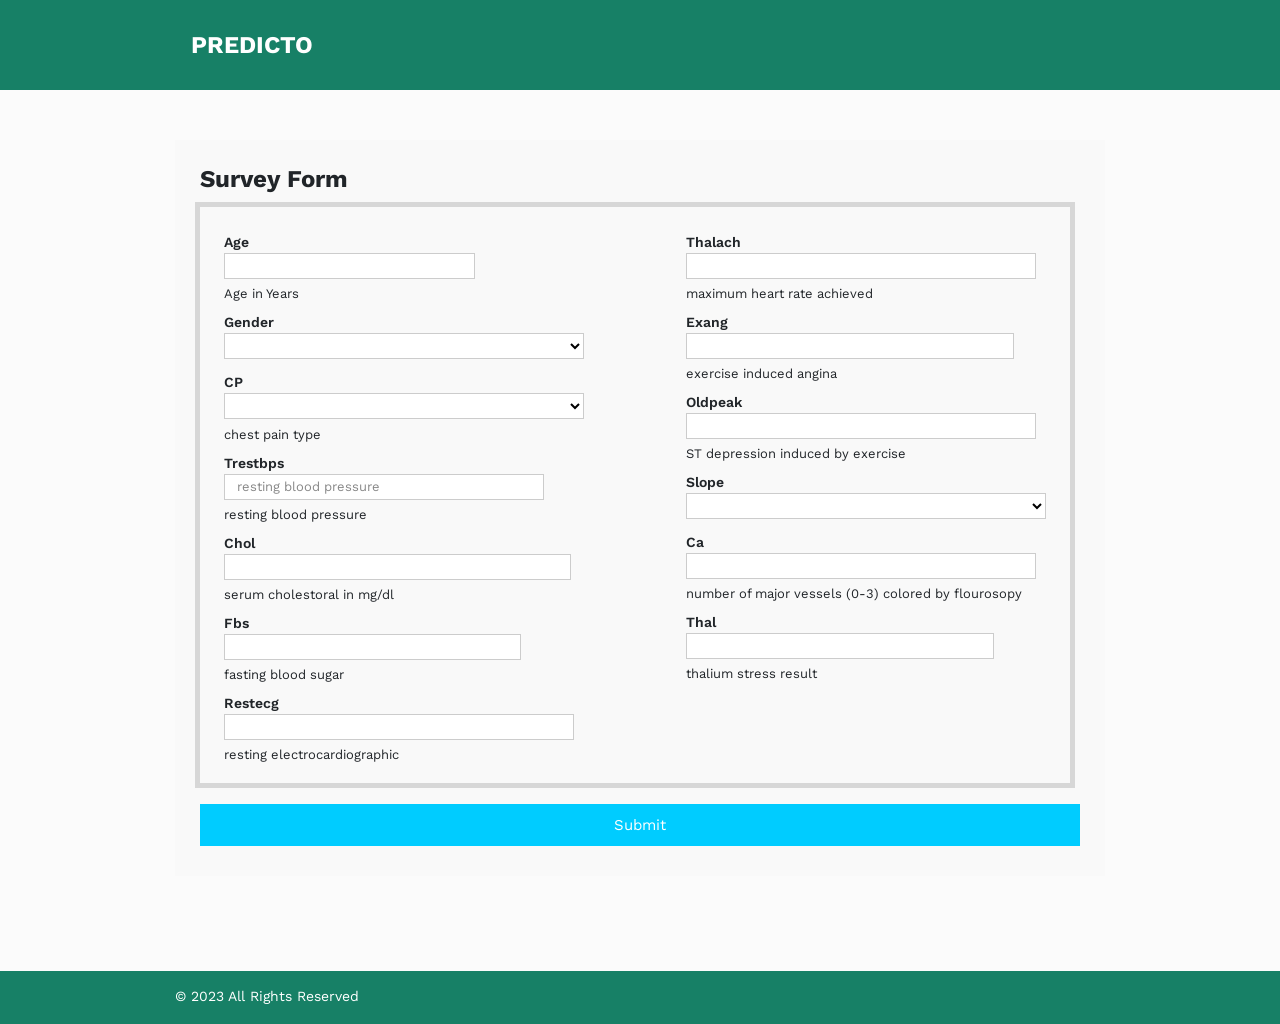
<file: Disease_Prediction_Platform-main/templates/heartForm.html>
<!DOCTYPE html>
<html lang="en">
<head>
    <meta charset="UTF-8">
    <meta http-equiv="X-UA-Compatible" content="IE=edge">
    <meta name="viewport" content="width=device-width, initial-scale=1.0">
    <link rel="stylesheet" href="https://cdn.jsdelivr.net/npm/bootstrap@4.3.1/dist/css/bootstrap.min.css" integrity="sha384-ggOyR0iXCbMQv3Xipma34MD+dH/1fQ784/j6cY/iJTQUOhcWr7x9JvoRxT2MZw1T" crossorigin="anonymous">

    <title>heart</title>
    <style>
        /* 
CSS Style sheet
Ver. 2.0
Print ready and CSS ready to optimize
Author: Nishant Dogra
Initial built: 04-01-2018
Updated: 16-02-2018
*/

@import url('https://fonts.googleapis.com/css?family=Work+Sans:300,400,600,800,900');
body{ font-family: 'Work Sans', sans-serif; font-size: 14px; line-height: 1.5; background: #ebebeb;}

.m-t-10 { margin-top: 10px;} .m-t-20 { margin-top: 20px;}
.m-t-30 { margin-top: 30px;} .m-t-40 { margin-top: 40px;}
.m-b-10 { margin-bottom: 10px;} .m-b-20 { margin-bottom: 20px;}
.m-b-30 { margin-bottom: 30px;} .m-b-40 { margin-bottom: 40px;}
.m-l-10 { margin-left: 10px;} .m-l-20 { margin-left: 20px;}
.m-l-30 { margin-left: 30px;} .m-l-40 { margin-left: 40px;}
/* .wd10 { width: 10%; float: left;} .wd20 { width: 20%; float: left;} .wd30 { width: 30%; float: left;}
.wd40 { width: 40%; float: left;} .wd50 { width: 50%; float: left;} .wd60 { width: 60%; float: left;}
.wd70 { width: 70%; float: left;} .wd80 { width: 80%; float: left;} .wd90 { width: 90%; float: left;} .wd100 { width: 100%; float: left;} */
.wd10 { width: 10%;} .wd20 { width: 20%;} .wd30 { width: 30%;}
.wd40 { width: 40%;} .wd50 { width: 50%;} .wd60 { width: 60%;}
.wd70 { width: 70%;} .wd80 { width: 80%;} .wd90 { width: 90%;} .wd100 { width: 100%;}
.wd10, .wd10, .wd20, .wd30, .wd40, .wd50, .wd60, .wd70, .wd80, .wd90, .wd100 { display: inline-block;} 
.col50 { width: 49%;}
.col50.colleft { float: left;}
.col50.colright { float: right;}
.col50 .wd50 { width: 100%; float: left;}
.col50 .col50 { width: 48%;}
.fL { float: left !important;} .fR { float: right !important;}
.underline { text-decoration: underline;}
.op9 { opacity: .9;} .op8 { opacity: .8;} .op7 { opacity: .7;} .op6 { opacity: .6;} 
.op5 { opacity: .5;} .op4 { opacity: .4;} .op3 { opacity: .3;} .op2 { opacity: .2;}
.op1 { opacity: .1;}
.nodrop {cursor: no-drop;}

/* color code */
.white { color: #ffffff;} .bg-white { background-color: #ffffff !important; color: #676767 !important;}
.blue { color: #1ba1e5;} .bg-blue { background-color: #1ba1e5 !important;}
.purple { color: #448aff;} .bg-purple { background-color: #448aff !important;}
.red { color: #ff5252;} .bg-red { background-color: #ff5252 !important;}
.orange { color: #ff6d00;} .bg-orange { background-color: #ff6d00 !important;}
.green { color: #43a047;} .bg-green { background-color: #43a047 !important;}
.violet { color: #9162e4;} .bg-violet { background-color: #9162e4 !important;}
.pink { color: #ff6090;} .bg-pink { background-color: #ff6090 !important;}
.alt-blue { color: #7c9cad;} .bg-alt-blue { background-color: #7c9cad !important;}
.bg-pink:hover, .bg-pink:focus, .bg-pink:active, 
.bg-purple:hover, .bg-purple:focus, .bg-purple:active,
.bg-violet:hover, .bg-violet:focus, .bg-violet:active,
.bg-alt-blue:hover, .bg-alt-blue:focus, .bg-alt-blue:active { color: #ffffff !important;}

/* text color code */
.gray-pale { color: #526273;}
.gray-dark { color: #444444;}
.gray-light { color: #908e8e;}
.btn { -webkit-transition: box-shadow ease-in-out .1s; -moz-transition: box-shadow ease-in-out .1s; -o-transition: box-shadow ease-in-out .1s; transition: box-shadow ease-in-out .1s; color: #ffffff;}
.btn[class*='bg-']:hover { box-shadow: inset 0 0 100px rgba(0, 0, 0, 0.1); }
.btn.active.focus, .btn.active:focus, .btn.focus, .btn:active.focus, .btn:active:focus, .btn:focus ,button:focus{ outline: none; outline-offset: 0;}

.container { max-width: 960px; width: 100%; margin: 0 auto; position: relative; display: block;}
.contact { background: #F9F9F9; padding: 25px; margin: 50px 0;}
.contact h3 { display:block; font-size: 16px;}
.contact p { margin: 5px 0;}
hr { border-width: 7px; box-shadow: none; border-style: solid; border-color: #f3f3f3; margin: 7px 0; margin-left: 0; display: block;}

fieldset { border: medium none !important; margin: 0 0 10px; min-width: 100%; padding: 0; width: 100%;}
textarea { font-family: 'Work Sans', sans-serif;}

.contact input[type="text"], .contact input[type="email"], .contact input[type="tel"], .contact input[type="url"], .contact select, .contact textarea { width: 100%; border: 1px solid #CCC; background: #FFF; margin: 0 0 5px; line-height: 24px; padding: 0; text-indent: 8px;}
.contact select { padding: 3px 7px; text-indent: 0;}

.contact input[type="text"]:hover, .contact input[type="email"]:hover, .contact input[type="tel"]:hover, .contact input[type="url"]:hover, .contact textarea:hover { -webkit-transition: border-color 0.3s ease-in-out; -moz-transition: border-color 0.3s ease-in-out; transition: border-color 0.3s ease-in-out; border-color: #373737;}
.contact textarea { max-height: 120px; min-height: 60px; min-width: 100%; max-width: 100%;}
.contact button[type="submit"] { cursor: pointer; width: 100%; border: none; background: #0CF; color: #FFF; margin: 0 0 5px; padding: 10px; font-size: 15px;}
.contact button[type="submit"]:hover { background: #09C; -webkit-transition: background 0.3s ease-in-out; -moz-transition: background 0.3s ease-in-out; transition: background-color 0.3s ease-in-out;}

.contact button[type="submit"]:active { box-shadow:inset 0 1px 3px rgba(0, 0, 0, 0.5); }

.contact input:focus, .contact textarea:focus { outline:0; border:1px solid #999;}
::-webkit-input-placeholder { color:#888;}
:-moz-placeholder { color:#888;}
::-moz-placeholder { color:#888;}
:-ms-input-placeholder { color:#888;}

.question-checkbox { border: 5px solid #d7d7d7; margin-bottom: 10px; margin-left: -5px; padding: 1vh 0.5vw;}
.question-checkbox .col50 { padding: 1% 2%; width: 46%;}
.question-checkbox .col50 p { margin: 8px 0 0; font-weight: 600;}
.question-checkbox .col50 label { margin: 0 10px 0 0; font-size: 13px;}
.question-checkbox .col50 input[type="checkbox"] { position: relative;; top: 2px;}

.table-wrapper { position: relative; overflow: hidden; width: 100%; max-width: 1150px;}
.table-wrapper:after { content: ""; position: absolute; top: 0; left: 100%; width: 50px; height: 100%; border-radius: 10px 0 0 10px / 50% 0 0 50%;}
.table-wrapper .table-inner { overflow-x: auto; border: 1px solid #ebebeb; padding: 0 7px;}
.table-wrapper .table-inner::-webkit-scrollbar { -webkit-appearance: none; width: 14px; height: 14px;}
.table-wrapper .table-inner::-webkit-scrollbar-thumb { border-radius: 5px; border: 2px solid #fff; background-color: #8e9eab;}
.table-wrapper input[type="text"] { line-height: 24px; margin: 0;}

.pricing-table { margin: 10px 0; text-align: center; font-size: 12px; overflow: hidden; border-radius: 5px;}
.pricing-table th, .pricing-table td { padding: 4px 2px; min-width: 120px; border: none; text-align: center; font-weight: 500;}
.pricing-table th { background: #8e9eab; color: #fff; font-size: 14px;}
.pricing-table td:first-child { padding: 5px; text-align: left;}
.pricing-table tr:nth-child(even) td { background: white;}

@media (min-width: 860px) { 
	.table-wrapper { overflow: visible; -webkit-box-shadow: none; box-shadow: none;}
	.table-wrapper:after { content: none;}
}

@media (max-width: 640px) { 
	label { font-size: 12px;}
	.col50 .col50 { width: 100%;}
}
.header_section{
            background: #178066;
    color: #ffffff;
    height: 10vh;
        }
       .footer_section {
    background: #178066;
    color: #ffffff;
    padding: 15px 0 1px 0;
    position: relative;
    top: 5vh;
}
.footer_section form input {
    border: none;
    background-color: #fefefe;
    width: 100%;
    height: 45px;
    color: #000000;
    outline: none;
    border-radius: 5px;
    padding: 0 15px;
}
.footer_section form button {
    width: 100%;
    text-align: center;
    display: inline-block;
    padding: 10px 55px;
    background-color: #62d2a2;
    color: #ffffff;
    border-radius: 5px;
    -webkit-transition: all 0.3s;
    transition: all 0.3s;
    border: 1px solid #62d2a2;
    margin-top: 15px;
}
.footer_section .footer_contact .contact_link_box a {
    margin: 5px 0;
    color: #ffffff;
}

a, a:hover, a:focus {
    text-decoration: none;
}
.footer_section .footer_links {
    display: -webkit-box;
    display: -ms-flexbox;
    display: flex;
    -ms-flex-wrap: wrap;
    flex-wrap: wrap;
}
.custom_nav-container .navbar-nav .nav-item .nav-link {
    padding: 5px 20px;
    color: #ffffff;
    text-align: center;
    text-transform: uppercase;
    border-radius: 5px;
    -webkit-transition: all 0.3s;
    transition: all 0.3s;
}
.navbar-brand span {
    font-weight: bold;
    font-size: 24px;
    color: #ffffff;
    text-transform: uppercase;
}
.nav-sideBar{
  position: relative;
  bottom: 9vh;
}
body {
background-color: #fbfbfb;
}
.height-100{
    height: 100%;
}
    </style>
</head>
<body>
    <header class="header_section">
        <div class="container height-100">
            <nav class="navbar navbar-expand-lg custom_nav-container height-100 d-flex align-items-center">
            <a class="navbar-brand" href="">
                <span>
                Predicto
                </span>
            </a>
    
            <!-- <button class="navbar-toggler" type="button" data-toggle="collapse" data-target="#navbarSupportedContent" aria-controls="navbarSupportedContent" aria-expanded="false" aria-label="Toggle navigation">
                <span class=""> </span>
            </button> -->
            </nav>
        </div>
        
    </header>
    <div class="container">  
		<form class="contact" action="" method="post">
			<!-- <h3>Survey Form</h3> -->
			
			<!-- <div class="col50 colleft">
				<div class="col50 colleft">
					<div class="wd50">
						<label name="">Patient name</label>
						<input placeholder="Patient name" type="text" required autofocus>
					</div>
					<div class="wd50">
						<label name="">Unique registration ID</label>
						<input placeholder="Unique registration ID" type="text" required>
					</div>
				</div>
				<div class="col50 colright">
					<div class="wd50">
						<label name="">Phone number</label>
						<input placeholder="Phone number" type="tel" required>
					</div>
					<div class="wd50">
						<label name="">Patient History</label>
						<input placeholder="Doctor consulted" type="url" required>
					</div>
				</div>
			</div>
			
			<div class="col50 colright">
				<div class="col50 colleft">
					<div class="wd50">
						<label name="">Doctor consulted</label>
						<input placeholder="Doctor consulted" type="text" required>
					</div>
					<div class="wd50">
						<label name="">Registered</label>
						<select>
							<option value=" ">option 1</option>
							<option value=" ">option 2</option>
							<option value=" ">option 3</option>
							<option value=" ">option 4</option>
						</select> 
					</div>
				</div>
				<div class="col50 colright">
					<div class="wd50">
						<label name="">Clinic visited</label>
						<input placeholder="Clinic visited" type="text" required>
					</div>
				</div>
			</div>
			
			<div class="wd100"><hr></div>
			
			<div class="col50 colleft">
				<div class="wd50">
					<label name="">Time Or did you have to wait for more then 15 minutes?</label>
					<select>
						<option value=" ">option 1</option>
						<option value=" ">option 2</option>
						<option value=" ">option 3</option>
						<option value=" ">option 4</option>
					</select> 
				</div>
				<div class="wd100">
					<label name="">Will you be starting the treatment ? (in case not registered)</label>
					<select>
						<option value=" ">option 1</option>
						<option value=" ">option 2</option>
						<option value=" ">option 3</option>
						<option value=" ">option 4</option>
					</select> 
				</div>
			</div>

			<div class="col50 colright">
				<div class="wd100">
					<label name="">Experience with the doctor?</label>
					<select>
						<option value=" ">option 1</option>
						<option value=" ">option 2</option>
						<option value=" ">option 3</option>
						<option value=" ">option 4</option>
					</select> 
				</div>
				<div class="wd100">
					<label name="">If yes When?</label>
					<select>
						<option value=" ">option 1</option>
						<option value=" ">option 2</option>
						<option value=" ">option 3</option>
						<option value=" ">option 4</option>
					</select> 
				</div>
			</div>
			
			<div class="wd100"><hr></div> -->
			
			<div class="wd100">
				<!-- <label name="">Reason for Not Taking Treatment Or Giving less rating with DR experience</label> -->
				<!-- <p><strong>GRID Multiple selection</strong></p> -->
				<h4><strong>Survey Form</strong></h4>
			</div>

			<div class="wd100 question-checkbox">
				<div class="col50 colleft">
					<p>Age</p>
					<label name=""><input type="text" value=""> Age in Years</label>

					<p>Gender</p>
					<!-- <label name="">Gender</label> -->
                    <select>
						<option value=" "></option>
						<option value=" ">Male</option>
						<option value=" ">Female</option>
					</select>

					<p>CP</p>
                    <select>
						<option value=" "></option>
						<option value=" ">Typical angina</option>
						<option value=" ">Atypical angina</option>
						<option value=" ">Non-anginal pain</option>
						<option value=" ">Asymptomatic</option>
					</select>
					<label name="">chest pain type</label>

					<p>Trestbps</p>
					<label name=""><input type="text" placeholder=" resting blood pressure" value=""> resting blood pressure</label>

					<p>Chol</p>
					<label name=""><input type="text" value=""> serum cholestoral in mg/dl</label>

					<p>Fbs</p>
					<label name=""><input type="text" value=""> fasting blood sugar</label>

                    <p>Restecg</p>
					<label name=""><input type="text" value=""> resting electrocardiographic</label>
				</div>

				<div class="col50 colright">
					<p>Thalach</p>
					<label name=""><input type="text" value=""> maximum heart rate achieved</label>

					<p>Exang</p>
					<label name=""><input type="text" value=""> exercise induced angina</label>

                    <p>Oldpeak</p>
					<label name=""><input type="text" value=""> ST depression induced by exercise</label>

                    <p>Slope</p>
					<select>
						<option value=" "></option>
						<option value=" ">Upsloping: better heart rate with excercise (uncommon)</option>
						<option value=" ">Flatsloping</option>
						<option value=" ">Downslopins</option>
					</select>

					<p>Ca</p>
					<label name=""><input type="text" value="">number of major vessels (0-3) colored by flourosopy</label>

					<p>Thal</p>
					<label name=""><input type="text" value=""> thalium stress result</label>
				</div>
			</div>

			<!-- <div class="col50 colleft">
				<div class="wd100">
					<label name="">Rate Overall experience (5 being Excellent &amp; 1 being lowest )</label>
					<select>
						<option value=" ">option 1</option>
						<option value=" ">option 2</option>
						<option value=" ">option 3</option>
						<option value=" ">option 4</option>
					</select> 
				</div>
			</div>

			<div class="col50 colright">
				<div class="wd100">
					<label name="">Sir/ Mam if we can find a solution for your concern would you be "ok" to receive a call back? (in case of any concerns raised) </label>
					<select>
						<option value=" ">option 1</option>
						<option value=" ">option 2</option>
						<option value=" ">option 3</option>
						<option value=" ">option 4</option>
					</select> 
				</div>
			</div>
			
			<div class="wd100"><hr></div>
			
			<div class="col50 colleft">
				<div class="wd100">
					<label name="">Doctor quote (to be filled only if required)</label>
					<textarea placeholder="Insert text here ..." required></textarea>
				</div>
			</div>

			<div class="col50 colright">
				<div class="wd100">
					<label name="">Patient can pay ( to be filled only if required)</label>
					<textarea placeholder="Insert text here ..." required></textarea>
				</div>
			</div>

			<div class="wd100">
				<label name="">Notes</label>
				<textarea placeholder="Insert text here ..." required></textarea>
			</div> -->
			
			<div class="wd100">
				<button name="submit" type="submit" id="submitHeart" data-submit="...Sending">Submit</button>
			</div>
		</form>
	</div>

    <footer class="footer_section">
        <div class="container">
          <!-- <div class="row">
            <div class="col-md-6 col-lg-4 footer_col">
              <div class="footer_contact">
                <h4>
                  Reach at..
                </h4>
                <div class="contact_link_box d-flex flex-column">
                  <a href="">
                    <i class="fa fa-map-marker" aria-hidden="true"></i>
                    <span>
                      Location
                    </span>
                  </a>
                  <a href="">
                    <i class="fa fa-phone" aria-hidden="true"></i>
                    <span>
                      Call +01 1234567890
                    </span>
                  </a>
                  <a href="">
                    <i class="fa fa-envelope" aria-hidden="true"></i>
                    <span>
                      demo@gmail.com
                    </span>
                  </a>
                </div>
              </div>
              <div class="footer_social">
                <a href="">
                  <i class="fa fa-facebook" aria-hidden="true"></i>
                </a>
                <a href="">
                  <i class="fa fa-twitter" aria-hidden="true"></i>
                </a>
                <a href="">
                  <i class="fa fa-linkedin" aria-hidden="true"></i>
                </a>
                <a href="">
                  <i class="fa fa-instagram" aria-hidden="true"></i>
                </a>
              </div>
            </div>
            <div class="col-md-6 col-lg-4 footer_col">
              <div class="footer_detail">
                <h4>
                  About
                </h4>
                <p>
                    Predicto is a very useful web application, which can be used by just mentioning or entering the data related with the problem and based on that we can get visulized result of what might exactly the problem might be.
                </p>
              </div>
            </div>
            <div class="col-md-6 col-lg-4 footer_col ">
              <h4>
                Newsletter
              </h4>
              <form action="#">
                <input type="email" placeholder="Enter email" fdprocessedid="o540b">
                <button type="submit" fdprocessedid="h9jhz">
                  Subscribe
                </button>
              </form>
            </div>
          </div> -->
          <div class="footer-info">
            <p>
              © <span id="displayYear">2023</span> All Rights Reserved
            </p>
          </div>
        </div>
    </footer>
</body>
</html>
</file>
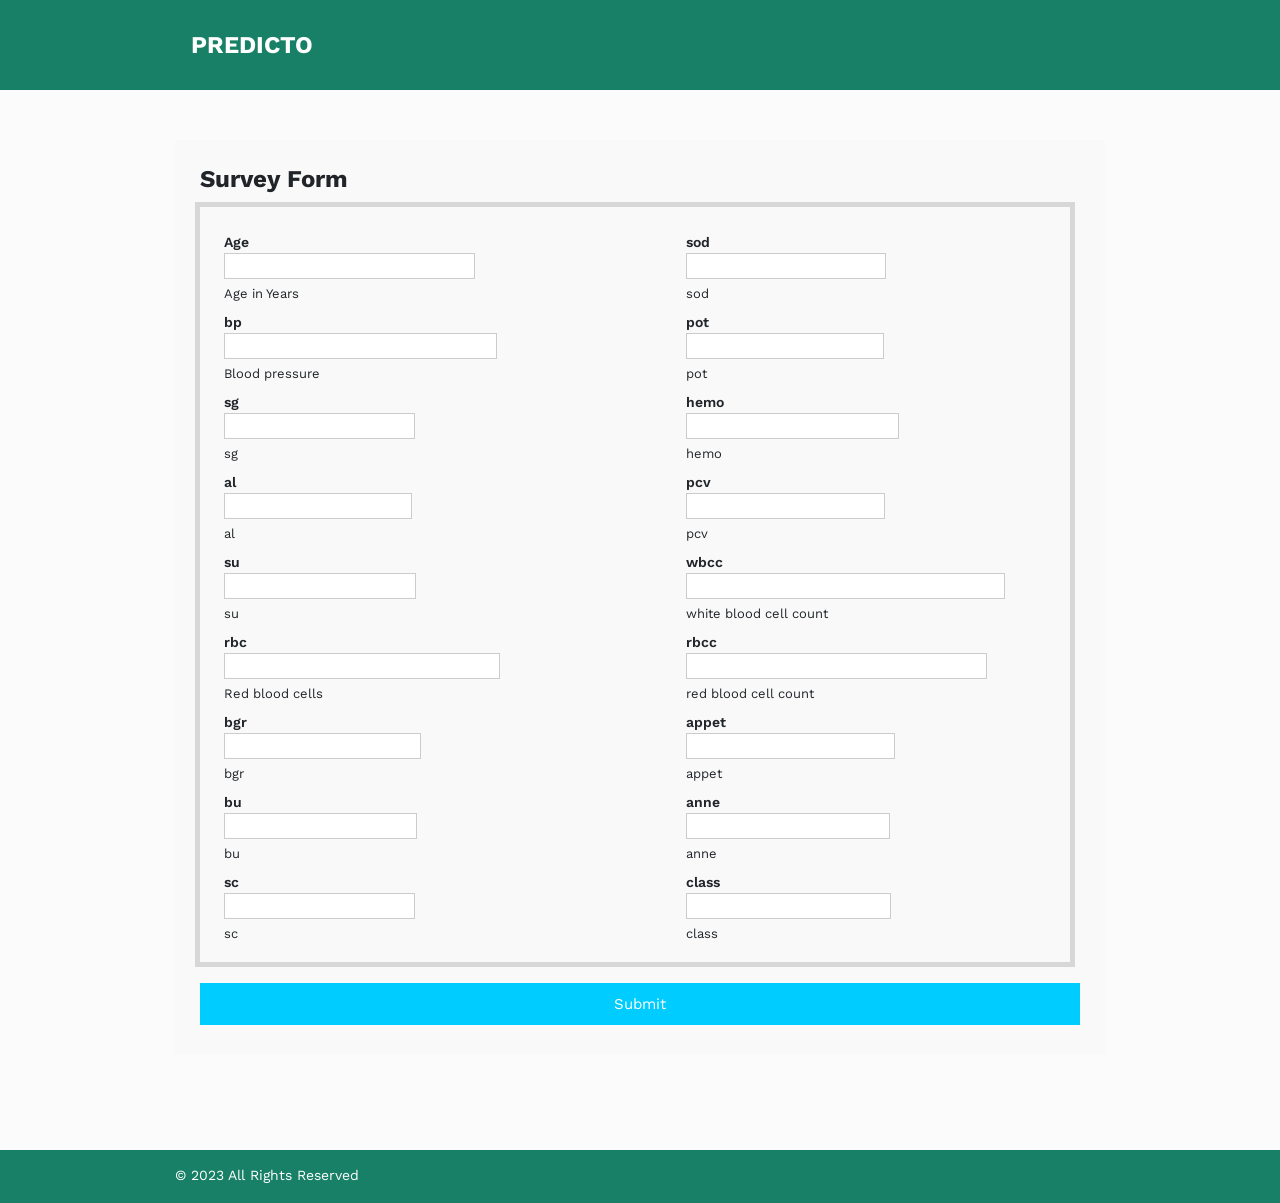
<file: Disease_Prediction_Platform-main/templates/kidneyForm.html>
<!DOCTYPE html>
<html lang="en">
<head>
    <meta charset="UTF-8">
    <meta http-equiv="X-UA-Compatible" content="IE=edge">
    <meta name="viewport" content="width=device-width, initial-scale=1.0">
    <link rel="stylesheet" href="https://cdn.jsdelivr.net/npm/bootstrap@4.3.1/dist/css/bootstrap.min.css" integrity="sha384-ggOyR0iXCbMQv3Xipma34MD+dH/1fQ784/j6cY/iJTQUOhcWr7x9JvoRxT2MZw1T" crossorigin="anonymous">

    <title>kidney</title>
    <style>
        /* 
CSS Style sheet
Ver. 2.0
Print ready and CSS ready to optimize
Author: Nishant Dogra
Initial built: 04-01-2018
Updated: 16-02-2018
*/

@import url('https://fonts.googleapis.com/css?family=Work+Sans:300,400,600,800,900');
body{ font-family: 'Work Sans', sans-serif; font-size: 14px; line-height: 1.5; background: #ebebeb;}

.m-t-10 { margin-top: 10px;} .m-t-20 { margin-top: 20px;}
.m-t-30 { margin-top: 30px;} .m-t-40 { margin-top: 40px;}
.m-b-10 { margin-bottom: 10px;} .m-b-20 { margin-bottom: 20px;}
.m-b-30 { margin-bottom: 30px;} .m-b-40 { margin-bottom: 40px;}
.m-l-10 { margin-left: 10px;} .m-l-20 { margin-left: 20px;}
.m-l-30 { margin-left: 30px;} .m-l-40 { margin-left: 40px;}
/* .wd10 { width: 10%; float: left;} .wd20 { width: 20%; float: left;} .wd30 { width: 30%; float: left;}
.wd40 { width: 40%; float: left;} .wd50 { width: 50%; float: left;} .wd60 { width: 60%; float: left;}
.wd70 { width: 70%; float: left;} .wd80 { width: 80%; float: left;} .wd90 { width: 90%; float: left;} .wd100 { width: 100%; float: left;} */
.wd10 { width: 10%;} .wd20 { width: 20%;} .wd30 { width: 30%;}
.wd40 { width: 40%;} .wd50 { width: 50%;} .wd60 { width: 60%;}
.wd70 { width: 70%;} .wd80 { width: 80%;} .wd90 { width: 90%;} .wd100 { width: 100%;}
.wd10, .wd10, .wd20, .wd30, .wd40, .wd50, .wd60, .wd70, .wd80, .wd90, .wd100 { display: inline-block;} 
.col50 { width: 49%;}
.col50.colleft { float: left;}
.col50.colright { float: right;}
.col50 .wd50 { width: 100%; float: left;}
.col50 .col50 { width: 48%;}
.fL { float: left !important;} .fR { float: right !important;}
.underline { text-decoration: underline;}
.op9 { opacity: .9;} .op8 { opacity: .8;} .op7 { opacity: .7;} .op6 { opacity: .6;} 
.op5 { opacity: .5;} .op4 { opacity: .4;} .op3 { opacity: .3;} .op2 { opacity: .2;}
.op1 { opacity: .1;}
.nodrop {cursor: no-drop;}

/* color code */
.white { color: #ffffff;} .bg-white { background-color: #ffffff !important; color: #676767 !important;}
.blue { color: #1ba1e5;} .bg-blue { background-color: #1ba1e5 !important;}
.purple { color: #448aff;} .bg-purple { background-color: #448aff !important;}
.red { color: #ff5252;} .bg-red { background-color: #ff5252 !important;}
.orange { color: #ff6d00;} .bg-orange { background-color: #ff6d00 !important;}
.green { color: #43a047;} .bg-green { background-color: #43a047 !important;}
.violet { color: #9162e4;} .bg-violet { background-color: #9162e4 !important;}
.pink { color: #ff6090;} .bg-pink { background-color: #ff6090 !important;}
.alt-blue { color: #7c9cad;} .bg-alt-blue { background-color: #7c9cad !important;}
.bg-pink:hover, .bg-pink:focus, .bg-pink:active, 
.bg-purple:hover, .bg-purple:focus, .bg-purple:active,
.bg-violet:hover, .bg-violet:focus, .bg-violet:active,
.bg-alt-blue:hover, .bg-alt-blue:focus, .bg-alt-blue:active { color: #ffffff !important;}

/* text color code */
.gray-pale { color: #526273;}
.gray-dark { color: #444444;}
.gray-light { color: #908e8e;}
.btn { -webkit-transition: box-shadow ease-in-out .1s; -moz-transition: box-shadow ease-in-out .1s; -o-transition: box-shadow ease-in-out .1s; transition: box-shadow ease-in-out .1s; color: #ffffff;}
.btn[class*='bg-']:hover { box-shadow: inset 0 0 100px rgba(0, 0, 0, 0.1); }
.btn.active.focus, .btn.active:focus, .btn.focus, .btn:active.focus, .btn:active:focus, .btn:focus ,button:focus{ outline: none; outline-offset: 0;}

.container { max-width: 960px; width: 100%; margin: 0 auto; position: relative; display: block;}
.contact { background: #F9F9F9; padding: 25px; margin: 50px 0;}
.contact h3 { display:block; font-size: 16px;}
.contact p { margin: 5px 0;}
hr { border-width: 7px; box-shadow: none; border-style: solid; border-color: #f3f3f3; margin: 7px 0; margin-left: 0; display: block;}

fieldset { border: medium none !important; margin: 0 0 10px; min-width: 100%; padding: 0; width: 100%;}
textarea { font-family: 'Work Sans', sans-serif;}

.contact input[type="text"], .contact input[type="email"], .contact input[type="tel"], .contact input[type="url"], .contact select, .contact textarea { width: 100%; border: 1px solid #CCC; background: #FFF; margin: 0 0 5px; line-height: 24px; padding: 0; text-indent: 8px;}
.contact select { padding: 3px 7px; text-indent: 0;}

.contact input[type="text"]:hover, .contact input[type="email"]:hover, .contact input[type="tel"]:hover, .contact input[type="url"]:hover, .contact textarea:hover { -webkit-transition: border-color 0.3s ease-in-out; -moz-transition: border-color 0.3s ease-in-out; transition: border-color 0.3s ease-in-out; border-color: #373737;}
.contact textarea { max-height: 120px; min-height: 60px; min-width: 100%; max-width: 100%;}
.contact button[type="submit"] { cursor: pointer; width: 100%; border: none; background: #0CF; color: #FFF; margin: 0 0 5px; padding: 10px; font-size: 15px;}
.contact button[type="submit"]:hover { background: #09C; -webkit-transition: background 0.3s ease-in-out; -moz-transition: background 0.3s ease-in-out; transition: background-color 0.3s ease-in-out;}

.contact button[type="submit"]:active { box-shadow:inset 0 1px 3px rgba(0, 0, 0, 0.5); }

.contact input:focus, .contact textarea:focus { outline:0; border:1px solid #999;}
::-webkit-input-placeholder { color:#888;}
:-moz-placeholder { color:#888;}
::-moz-placeholder { color:#888;}
:-ms-input-placeholder { color:#888;}

.question-checkbox { border: 5px solid #d7d7d7; margin-bottom: 10px; margin-left: -5px; padding: 1vh 0.5vw;}
.question-checkbox .col50 { padding: 1% 2%; width: 46%;}
.question-checkbox .col50 p { margin: 8px 0 0; font-weight: 600;}
.question-checkbox .col50 label { margin: 0 10px 0 0; font-size: 13px;}
.question-checkbox .col50 input[type="checkbox"] { position: relative;; top: 2px;}

.table-wrapper { position: relative; overflow: hidden; width: 100%; max-width: 1150px;}
.table-wrapper:after { content: ""; position: absolute; top: 0; left: 100%; width: 50px; height: 100%; border-radius: 10px 0 0 10px / 50% 0 0 50%;}
.table-wrapper .table-inner { overflow-x: auto; border: 1px solid #ebebeb; padding: 0 7px;}
.table-wrapper .table-inner::-webkit-scrollbar { -webkit-appearance: none; width: 14px; height: 14px;}
.table-wrapper .table-inner::-webkit-scrollbar-thumb { border-radius: 5px; border: 2px solid #fff; background-color: #8e9eab;}
.table-wrapper input[type="text"] { line-height: 24px; margin: 0;}

.pricing-table { margin: 10px 0; text-align: center; font-size: 12px; overflow: hidden; border-radius: 5px;}
.pricing-table th, .pricing-table td { padding: 4px 2px; min-width: 120px; border: none; text-align: center; font-weight: 500;}
.pricing-table th { background: #8e9eab; color: #fff; font-size: 14px;}
.pricing-table td:first-child { padding: 5px; text-align: left;}
.pricing-table tr:nth-child(even) td { background: white;}

@media (min-width: 860px) { 
	.table-wrapper { overflow: visible; -webkit-box-shadow: none; box-shadow: none;}
	.table-wrapper:after { content: none;}
}

@media (max-width: 640px) { 
	label { font-size: 12px;}
	.col50 .col50 { width: 100%;}
}
.header_section{
            background: #178066;
    color: #ffffff;
    height: 10vh;
        }
       .footer_section {
    background: #178066;
    color: #ffffff;
    padding: 15px 0 1px 0;
    position: relative;
    top: 5vh;
}
.footer_section form input {
    border: none;
    background-color: #fefefe;
    width: 100%;
    height: 45px;
    color: #000000;
    outline: none;
    border-radius: 5px;
    padding: 0 15px;
}
.footer_section form button {
    width: 100%;
    text-align: center;
    display: inline-block;
    padding: 10px 55px;
    background-color: #62d2a2;
    color: #ffffff;
    border-radius: 5px;
    -webkit-transition: all 0.3s;
    transition: all 0.3s;
    border: 1px solid #62d2a2;
    margin-top: 15px;
}
.footer_section .footer_contact .contact_link_box a {
    margin: 5px 0;
    color: #ffffff;
}

a, a:hover, a:focus {
    text-decoration: none;
}
.footer_section .footer_links {
    display: -webkit-box;
    display: -ms-flexbox;
    display: flex;
    -ms-flex-wrap: wrap;
    flex-wrap: wrap;
}
.custom_nav-container .navbar-nav .nav-item .nav-link {
    padding: 5px 20px;
    color: #ffffff;
    text-align: center;
    text-transform: uppercase;
    border-radius: 5px;
    -webkit-transition: all 0.3s;
    transition: all 0.3s;
}
.navbar-brand span {
    font-weight: bold;
    font-size: 24px;
    color: #ffffff;
    text-transform: uppercase;
}
.nav-sideBar{
  position: relative;
  bottom: 9vh;
}
body {
background-color: #fbfbfb;
}
.height-100{
    height: 100%;
}
    </style>
</head>
<body>
    <header class="header_section">
        <div class="container height-100">
            <nav class="navbar navbar-expand-lg custom_nav-container height-100 d-flex align-items-center">
            <a class="navbar-brand" href="">
                <span>
                Predicto
                </span>
            </a>
    
            <!-- <button class="navbar-toggler" type="button" data-toggle="collapse" data-target="#navbarSupportedContent" aria-controls="navbarSupportedContent" aria-expanded="false" aria-label="Toggle navigation">
                <span class=""> </span>
            </button> -->
            </nav>
        </div>
        
    </header>
    <div class="container">  
		<form class="contact" action="" method="post">
			<!-- <h3>Survey Form</h3> -->
			
			<!-- <div class="col50 colleft">
				<div class="col50 colleft">
					<div class="wd50">
						<label name="">Patient name</label>
						<input placeholder="Patient name" type="text" required autofocus>
					</div>
					<div class="wd50">
						<label name="">Unique registration ID</label>
						<input placeholder="Unique registration ID" type="text" required>
					</div>
				</div>
				<div class="col50 colright">
					<div class="wd50">
						<label name="">Phone number</label>
						<input placeholder="Phone number" type="tel" required>
					</div>
					<div class="wd50">
						<label name="">Patient History</label>
						<input placeholder="Doctor consulted" type="url" required>
					</div>
				</div>
			</div>
			
			<div class="col50 colright">
				<div class="col50 colleft">
					<div class="wd50">
						<label name="">Doctor consulted</label>
						<input placeholder="Doctor consulted" type="text" required>
					</div>
					<div class="wd50">
						<label name="">Registered</label>
						<select>
							<option value=" ">option 1</option>
							<option value=" ">option 2</option>
							<option value=" ">option 3</option>
							<option value=" ">option 4</option>
						</select> 
					</div>
				</div>
				<div class="col50 colright">
					<div class="wd50">
						<label name="">Clinic visited</label>
						<input placeholder="Clinic visited" type="text" required>
					</div>
				</div>
			</div>
			
			<div class="wd100"><hr></div>
			
			<div class="col50 colleft">
				<div class="wd50">
					<label name="">Time Or did you have to wait for more then 15 minutes?</label>
					<select>
						<option value=" ">option 1</option>
						<option value=" ">option 2</option>
						<option value=" ">option 3</option>
						<option value=" ">option 4</option>
					</select> 
				</div>
				<div class="wd100">
					<label name="">Will you be starting the treatment ? (in case not registered)</label>
					<select>
						<option value=" ">option 1</option>
						<option value=" ">option 2</option>
						<option value=" ">option 3</option>
						<option value=" ">option 4</option>
					</select> 
				</div>
			</div>

			<div class="col50 colright">
				<div class="wd100">
					<label name="">Experience with the doctor?</label>
					<select>
						<option value=" ">option 1</option>
						<option value=" ">option 2</option>
						<option value=" ">option 3</option>
						<option value=" ">option 4</option>
					</select> 
				</div>
				<div class="wd100">
					<label name="">If yes When?</label>
					<select>
						<option value=" ">option 1</option>
						<option value=" ">option 2</option>
						<option value=" ">option 3</option>
						<option value=" ">option 4</option>
					</select> 
				</div>
			</div>
			
			<div class="wd100"><hr></div> -->
			
			<div class="wd100">
				<!-- <label name="">Reason for Not Taking Treatment Or Giving less rating with DR experience</label> -->
				<!-- <p><strong>GRID Multiple selection</strong></p> -->
				<h4><strong>Survey Form</strong></h4>
			</div>

			<div class="wd100 question-checkbox">
				<div class="col50 colleft">
					<p>Age</p>
					<label name=""><input type="text" value=""> Age in Years</label>

					<p>bp</p>
					<label name=""><input type="text" value=""> Blood pressure</label>

					<p>sg</p>
					<label name=""><input type="text" value=""> sg</label>

					<p>al</p>
					<label name=""><input type="text" value=""> al</label>

					<p>su</p>
					<label name=""><input type="text" value=""> su</label>

                    <p>rbc</p>
					<label name=""><input type="text" value=""> Red blood cells</label>

                    <p>bgr</p>
					<label name=""><input type="text" value=""> bgr</label>

                    <p>bu</p>
					<label name=""><input type="text" value=""> bu</label>

                    <p>sc</p>
					<label name=""><input type="text" value=""> sc</label>
				</div>

				<div class="col50 colright">
                    <p>sod</p>
					<label name=""><input type="text" value=""> sod</label>

					<p>pot</p>
					<label name=""><input type="text" value=""> pot</label>

					<p>hemo</p>
					<label name=""><input type="text" value=""> hemo</label>

                    <p>pcv</p>
					<label name=""><input type="text" value=""> pcv</label>

                    <p>wbcc</p>
					<label name=""><input type="text" value=""> white blood cell count</label>

					<p>rbcc</p>
					<label name=""><input type="text" value="">red blood cell count</label>

					<p>appet</p>
					<label name=""><input type="text" value="">appet</label>

                    <p>anne</p>
					<label name=""><input type="text" value="">anne</label>

                    <p>class</p>
					<label name=""><input type="text" value="">class</label>
				</div>
			</div>

			<!-- <div class="col50 colleft">
				<div class="wd100">
					<label name="">Rate Overall experience (5 being Excellent &amp; 1 being lowest )</label>
					<select>
						<option value=" ">option 1</option>
						<option value=" ">option 2</option>
						<option value=" ">option 3</option>
						<option value=" ">option 4</option>
					</select> 
				</div>
			</div>

			<div class="col50 colright">
				<div class="wd100">
					<label name="">Sir/ Mam if we can find a solution for your concern would you be "ok" to receive a call back? (in case of any concerns raised) </label>
					<select>
						<option value=" ">option 1</option>
						<option value=" ">option 2</option>
						<option value=" ">option 3</option>
						<option value=" ">option 4</option>
					</select> 
				</div>
			</div>
			
			<div class="wd100"><hr></div>
			
			<div class="col50 colleft">
				<div class="wd100">
					<label name="">Doctor quote (to be filled only if required)</label>
					<textarea placeholder="Insert text here ..." required></textarea>
				</div>
			</div>

			<div class="col50 colright">
				<div class="wd100">
					<label name="">Patient can pay ( to be filled only if required)</label>
					<textarea placeholder="Insert text here ..." required></textarea>
				</div>
			</div>

			<div class="wd100">
				<label name="">Notes</label>
				<textarea placeholder="Insert text here ..." required></textarea>
			</div> -->
			
			<div class="wd100">
				<button name="submit" type="submit" id="submitHeart" data-submit="...Sending">Submit</button>
			</div>
		</form>
	</div>

    <footer class="footer_section">
        <div class="container">
          <!-- <div class="row">
            <div class="col-md-6 col-lg-4 footer_col">
              <div class="footer_contact">
                <h4>
                  Reach at..
                </h4>
                <div class="contact_link_box d-flex flex-column">
                  <a href="">
                    <i class="fa fa-map-marker" aria-hidden="true"></i>
                    <span>
                      Location
                    </span>
                  </a>
                  <a href="">
                    <i class="fa fa-phone" aria-hidden="true"></i>
                    <span>
                      Call +01 1234567890
                    </span>
                  </a>
                  <a href="">
                    <i class="fa fa-envelope" aria-hidden="true"></i>
                    <span>
                      demo@gmail.com
                    </span>
                  </a>
                </div>
              </div>
              <div class="footer_social">
                <a href="">
                  <i class="fa fa-facebook" aria-hidden="true"></i>
                </a>
                <a href="">
                  <i class="fa fa-twitter" aria-hidden="true"></i>
                </a>
                <a href="">
                  <i class="fa fa-linkedin" aria-hidden="true"></i>
                </a>
                <a href="">
                  <i class="fa fa-instagram" aria-hidden="true"></i>
                </a>
              </div>
            </div>
            <div class="col-md-6 col-lg-4 footer_col">
              <div class="footer_detail">
                <h4>
                  About
                </h4>
                <p>
                    Predicto is a very useful web application, which can be used by just mentioning or entering the data related with the problem and based on that we can get visulized result of what might exactly the problem might be.
                </p>
              </div>
            </div>
            <div class="col-md-6 col-lg-4 footer_col ">
              <h4>
                Newsletter
              </h4>
              <form action="#">
                <input type="email" placeholder="Enter email" fdprocessedid="o540b">
                <button type="submit" fdprocessedid="h9jhz">
                  Subscribe
                </button>
              </form>
            </div>
          </div> -->
          <div class="footer-info">
            <p>
              © <span id="displayYear">2023</span> All Rights Reserved
            </p>
          </div>
        </div>
    </footer>
</body>
</html>
</file>
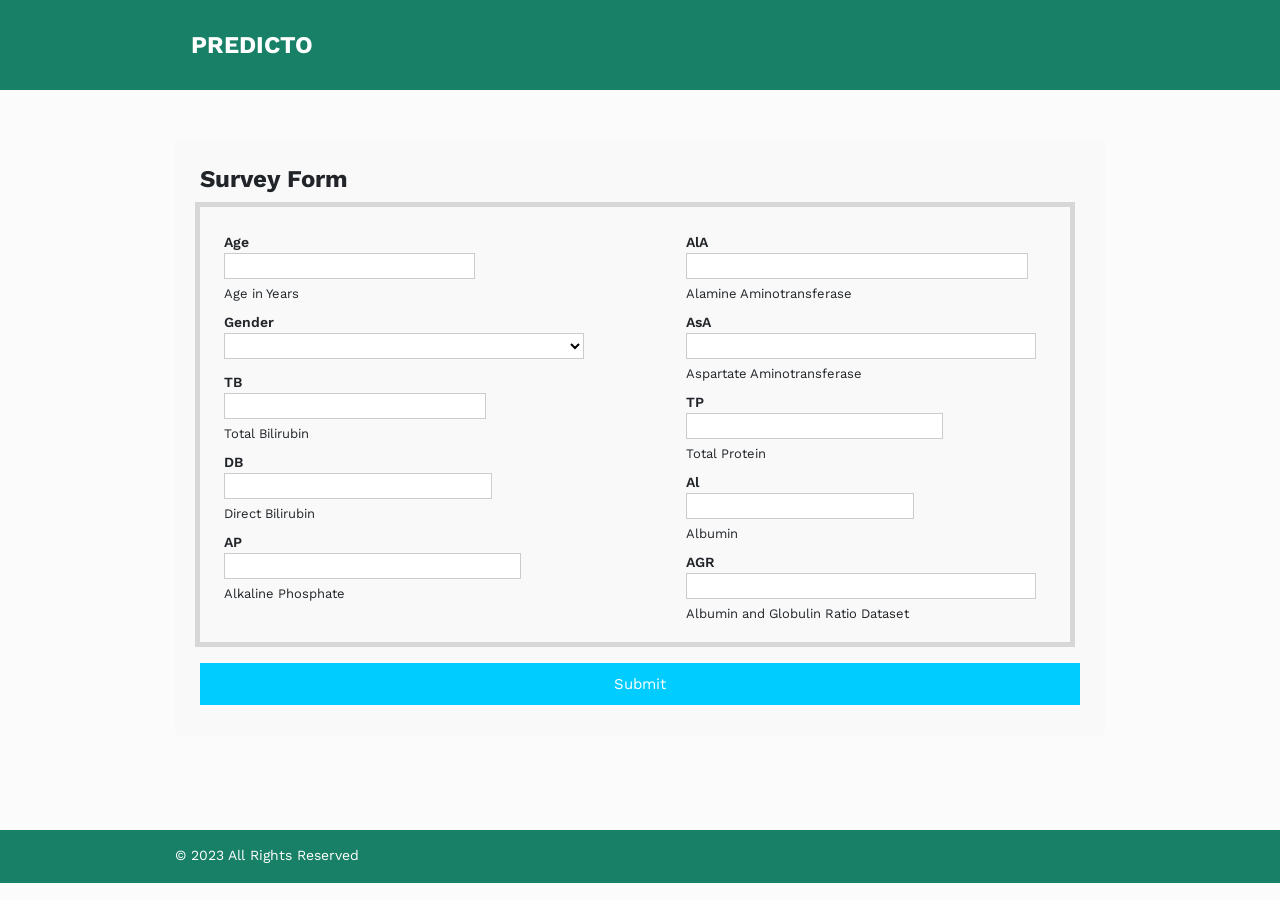
<file: Disease_Prediction_Platform-main/templates/liver.html>
<!DOCTYPE html>
<html lang="en">
<head>
    <meta charset="UTF-8">
    <meta http-equiv="X-UA-Compatible" content="IE=edge">
    <meta name="viewport" content="width=device-width, initial-scale=1.0">
    <link rel="stylesheet" href="https://cdn.jsdelivr.net/npm/bootstrap@4.3.1/dist/css/bootstrap.min.css" integrity="sha384-ggOyR0iXCbMQv3Xipma34MD+dH/1fQ784/j6cY/iJTQUOhcWr7x9JvoRxT2MZw1T" crossorigin="anonymous">

    <title>liver</title>
    <style>
        /* 
CSS Style sheet
Ver. 2.0
Print ready and CSS ready to optimize
Author: Nishant Dogra
Initial built: 04-01-2018
Updated: 16-02-2018
*/

@import url('https://fonts.googleapis.com/css?family=Work+Sans:300,400,600,800,900');
body{ font-family: 'Work Sans', sans-serif; font-size: 14px; line-height: 1.5; background: #ebebeb;}

.m-t-10 { margin-top: 10px;} .m-t-20 { margin-top: 20px;}
.m-t-30 { margin-top: 30px;} .m-t-40 { margin-top: 40px;}
.m-b-10 { margin-bottom: 10px;} .m-b-20 { margin-bottom: 20px;}
.m-b-30 { margin-bottom: 30px;} .m-b-40 { margin-bottom: 40px;}
.m-l-10 { margin-left: 10px;} .m-l-20 { margin-left: 20px;}
.m-l-30 { margin-left: 30px;} .m-l-40 { margin-left: 40px;}
/* .wd10 { width: 10%; float: left;} .wd20 { width: 20%; float: left;} .wd30 { width: 30%; float: left;}
.wd40 { width: 40%; float: left;} .wd50 { width: 50%; float: left;} .wd60 { width: 60%; float: left;}
.wd70 { width: 70%; float: left;} .wd80 { width: 80%; float: left;} .wd90 { width: 90%; float: left;} .wd100 { width: 100%; float: left;} */
.wd10 { width: 10%;} .wd20 { width: 20%;} .wd30 { width: 30%;}
.wd40 { width: 40%;} .wd50 { width: 50%;} .wd60 { width: 60%;}
.wd70 { width: 70%;} .wd80 { width: 80%;} .wd90 { width: 90%;} .wd100 { width: 100%;}
.wd10, .wd10, .wd20, .wd30, .wd40, .wd50, .wd60, .wd70, .wd80, .wd90, .wd100 { display: inline-block;} 
.col50 { width: 49%;}
.col50.colleft { float: left;}
.col50.colright { float: right;}
.col50 .wd50 { width: 100%; float: left;}
.col50 .col50 { width: 48%;}
.fL { float: left !important;} .fR { float: right !important;}
.underline { text-decoration: underline;}
.op9 { opacity: .9;} .op8 { opacity: .8;} .op7 { opacity: .7;} .op6 { opacity: .6;} 
.op5 { opacity: .5;} .op4 { opacity: .4;} .op3 { opacity: .3;} .op2 { opacity: .2;}
.op1 { opacity: .1;}
.nodrop {cursor: no-drop;}

/* color code */
.white { color: #ffffff;} .bg-white { background-color: #ffffff !important; color: #676767 !important;}
.blue { color: #1ba1e5;} .bg-blue { background-color: #1ba1e5 !important;}
.purple { color: #448aff;} .bg-purple { background-color: #448aff !important;}
.red { color: #ff5252;} .bg-red { background-color: #ff5252 !important;}
.orange { color: #ff6d00;} .bg-orange { background-color: #ff6d00 !important;}
.green { color: #43a047;} .bg-green { background-color: #43a047 !important;}
.violet { color: #9162e4;} .bg-violet { background-color: #9162e4 !important;}
.pink { color: #ff6090;} .bg-pink { background-color: #ff6090 !important;}
.alt-blue { color: #7c9cad;} .bg-alt-blue { background-color: #7c9cad !important;}
.bg-pink:hover, .bg-pink:focus, .bg-pink:active, 
.bg-purple:hover, .bg-purple:focus, .bg-purple:active,
.bg-violet:hover, .bg-violet:focus, .bg-violet:active,
.bg-alt-blue:hover, .bg-alt-blue:focus, .bg-alt-blue:active { color: #ffffff !important;}

/* text color code */
.gray-pale { color: #526273;}
.gray-dark { color: #444444;}
.gray-light { color: #908e8e;}
.btn { -webkit-transition: box-shadow ease-in-out .1s; -moz-transition: box-shadow ease-in-out .1s; -o-transition: box-shadow ease-in-out .1s; transition: box-shadow ease-in-out .1s; color: #ffffff;}
.btn[class*='bg-']:hover { box-shadow: inset 0 0 100px rgba(0, 0, 0, 0.1); }
.btn.active.focus, .btn.active:focus, .btn.focus, .btn:active.focus, .btn:active:focus, .btn:focus ,button:focus{ outline: none; outline-offset: 0;}

.container { max-width: 960px; width: 100%; margin: 0 auto; position: relative; display: block;}
.contact { background: #F9F9F9; padding: 25px; margin: 50px 0;}
.contact h3 { display:block; font-size: 16px;}
.contact p { margin: 5px 0;}
hr { border-width: 7px; box-shadow: none; border-style: solid; border-color: #f3f3f3; margin: 7px 0; margin-left: 0; display: block;}

fieldset { border: medium none !important; margin: 0 0 10px; min-width: 100%; padding: 0; width: 100%;}
textarea { font-family: 'Work Sans', sans-serif;}

.contact input[type="text"], .contact input[type="email"], .contact input[type="tel"], .contact input[type="url"], .contact select, .contact textarea { width: 100%; border: 1px solid #CCC; background: #FFF; margin: 0 0 5px; line-height: 24px; padding: 0; text-indent: 8px;}
.contact select { padding: 3px 7px; text-indent: 0;}

.contact input[type="text"]:hover, .contact input[type="email"]:hover, .contact input[type="tel"]:hover, .contact input[type="url"]:hover, .contact textarea:hover { -webkit-transition: border-color 0.3s ease-in-out; -moz-transition: border-color 0.3s ease-in-out; transition: border-color 0.3s ease-in-out; border-color: #373737;}
.contact textarea { max-height: 120px; min-height: 60px; min-width: 100%; max-width: 100%;}
.contact button[type="submit"] { cursor: pointer; width: 100%; border: none; background: #0CF; color: #FFF; margin: 0 0 5px; padding: 10px; font-size: 15px;}
.contact button[type="submit"]:hover { background: #09C; -webkit-transition: background 0.3s ease-in-out; -moz-transition: background 0.3s ease-in-out; transition: background-color 0.3s ease-in-out;}

.contact button[type="submit"]:active { box-shadow:inset 0 1px 3px rgba(0, 0, 0, 0.5); }

.contact input:focus, .contact textarea:focus { outline:0; border:1px solid #999;}
::-webkit-input-placeholder { color:#888;}
:-moz-placeholder { color:#888;}
::-moz-placeholder { color:#888;}
:-ms-input-placeholder { color:#888;}

.question-checkbox { border: 5px solid #d7d7d7; margin-bottom: 10px; margin-left: -5px; padding: 1vh 0.5vw;}
.question-checkbox .col50 { padding: 1% 2%; width: 46%;}
.question-checkbox .col50 p { margin: 8px 0 0; font-weight: 600;}
.question-checkbox .col50 label { margin: 0 10px 0 0; font-size: 13px;}
.question-checkbox .col50 input[type="checkbox"] { position: relative;; top: 2px;}

.table-wrapper { position: relative; overflow: hidden; width: 100%; max-width: 1150px;}
.table-wrapper:after { content: ""; position: absolute; top: 0; left: 100%; width: 50px; height: 100%; border-radius: 10px 0 0 10px / 50% 0 0 50%;}
.table-wrapper .table-inner { overflow-x: auto; border: 1px solid #ebebeb; padding: 0 7px;}
.table-wrapper .table-inner::-webkit-scrollbar { -webkit-appearance: none; width: 14px; height: 14px;}
.table-wrapper .table-inner::-webkit-scrollbar-thumb { border-radius: 5px; border: 2px solid #fff; background-color: #8e9eab;}
.table-wrapper input[type="text"] { line-height: 24px; margin: 0;}

.pricing-table { margin: 10px 0; text-align: center; font-size: 12px; overflow: hidden; border-radius: 5px;}
.pricing-table th, .pricing-table td { padding: 4px 2px; min-width: 120px; border: none; text-align: center; font-weight: 500;}
.pricing-table th { background: #8e9eab; color: #fff; font-size: 14px;}
.pricing-table td:first-child { padding: 5px; text-align: left;}
.pricing-table tr:nth-child(even) td { background: white;}

@media (min-width: 860px) { 
	.table-wrapper { overflow: visible; -webkit-box-shadow: none; box-shadow: none;}
	.table-wrapper:after { content: none;}
}

@media (max-width: 640px) { 
	label { font-size: 12px;}
	.col50 .col50 { width: 100%;}
}
.header_section{
            background: #178066;
    color: #ffffff;
    height: 10vh;
        }
       .footer_section {
    background: #178066;
    color: #ffffff;
    padding: 15px 0 1px 0;
    position: relative;
    top: 5vh;
}
.footer_section form input {
    border: none;
    background-color: #fefefe;
    width: 100%;
    height: 45px;
    color: #000000;
    outline: none;
    border-radius: 5px;
    padding: 0 15px;
}
.footer_section form button {
    width: 100%;
    text-align: center;
    display: inline-block;
    padding: 10px 55px;
    background-color: #62d2a2;
    color: #ffffff;
    border-radius: 5px;
    -webkit-transition: all 0.3s;
    transition: all 0.3s;
    border: 1px solid #62d2a2;
    margin-top: 15px;
}
.footer_section .footer_contact .contact_link_box a {
    margin: 5px 0;
    color: #ffffff;
}

a, a:hover, a:focus {
    text-decoration: none;
}
.footer_section .footer_links {
    display: -webkit-box;
    display: -ms-flexbox;
    display: flex;
    -ms-flex-wrap: wrap;
    flex-wrap: wrap;
}
.custom_nav-container .navbar-nav .nav-item .nav-link {
    padding: 5px 20px;
    color: #ffffff;
    text-align: center;
    text-transform: uppercase;
    border-radius: 5px;
    -webkit-transition: all 0.3s;
    transition: all 0.3s;
}
.navbar-brand span {
    font-weight: bold;
    font-size: 24px;
    color: #ffffff;
    text-transform: uppercase;
}
.nav-sideBar{
  position: relative;
  bottom: 9vh;
}
body {
background-color: #fbfbfb;
}
.height-100{
    height: 100%;
}
    </style>
</head>
<body>
    <header class="header_section">
        <div class="container height-100">
            <nav class="navbar navbar-expand-lg custom_nav-container height-100 d-flex align-items-center">
            <a class="navbar-brand" href="">
                <span>
                Predicto
                </span>
            </a>
    
            <!-- <button class="navbar-toggler" type="button" data-toggle="collapse" data-target="#navbarSupportedContent" aria-controls="navbarSupportedContent" aria-expanded="false" aria-label="Toggle navigation">
                <span class=""> </span>
            </button> -->
            </nav>
        </div>
        
    </header>
    <div class="container">  
		<form class="contact" action="" method="post">
			<!-- <h3>Survey Form</h3> -->
			
			<!-- <div class="col50 colleft">
				<div class="col50 colleft">
					<div class="wd50">
						<label name="">Patient name</label>
						<input placeholder="Patient name" type="text" required autofocus>
					</div>
					<div class="wd50">
						<label name="">Unique registration ID</label>
						<input placeholder="Unique registration ID" type="text" required>
					</div>
				</div>
				<div class="col50 colright">
					<div class="wd50">
						<label name="">Phone number</label>
						<input placeholder="Phone number" type="tel" required>
					</div>
					<div class="wd50">
						<label name="">Patient History</label>
						<input placeholder="Doctor consulted" type="url" required>
					</div>
				</div>
			</div>
			
			<div class="col50 colright">
				<div class="col50 colleft">
					<div class="wd50">
						<label name="">Doctor consulted</label>
						<input placeholder="Doctor consulted" type="text" required>
					</div>
					<div class="wd50">
						<label name="">Registered</label>
						<select>
							<option value=" ">option 1</option>
							<option value=" ">option 2</option>
							<option value=" ">option 3</option>
							<option value=" ">option 4</option>
						</select> 
					</div>
				</div>
				<div class="col50 colright">
					<div class="wd50">
						<label name="">Clinic visited</label>
						<input placeholder="Clinic visited" type="text" required>
					</div>
				</div>
			</div>
			
			<div class="wd100"><hr></div>
			
			<div class="col50 colleft">
				<div class="wd50">
					<label name="">Time Or did you have to wait for more then 15 minutes?</label>
					<select>
						<option value=" ">option 1</option>
						<option value=" ">option 2</option>
						<option value=" ">option 3</option>
						<option value=" ">option 4</option>
					</select> 
				</div>
				<div class="wd100">
					<label name="">Will you be starting the treatment ? (in case not registered)</label>
					<select>
						<option value=" ">option 1</option>
						<option value=" ">option 2</option>
						<option value=" ">option 3</option>
						<option value=" ">option 4</option>
					</select> 
				</div>
			</div>

			<div class="col50 colright">
				<div class="wd100">
					<label name="">Experience with the doctor?</label>
					<select>
						<option value=" ">option 1</option>
						<option value=" ">option 2</option>
						<option value=" ">option 3</option>
						<option value=" ">option 4</option>
					</select> 
				</div>
				<div class="wd100">
					<label name="">If yes When?</label>
					<select>
						<option value=" ">option 1</option>
						<option value=" ">option 2</option>
						<option value=" ">option 3</option>
						<option value=" ">option 4</option>
					</select> 
				</div>
			</div>
			
			<div class="wd100"><hr></div> -->
			
			<div class="wd100">
				<!-- <label name="">Reason for Not Taking Treatment Or Giving less rating with DR experience</label> -->
				<!-- <p><strong>GRID Multiple selection</strong></p> -->
				<h4><strong>Survey Form</strong></h4>
			</div>

			<div class="wd100 question-checkbox">
				<div class="col50 colleft">
					<p>Age</p>
					<label name=""><input type="text" value=""> Age in Years</label>

                    <p>Gender</p>
                    <select>
						<option value=" "></option>
						<option value=" ">Male</option>
						<option value=" ">Female</option>
					</select>

					<p>TB</p>
					<label name=""><input type="text" value=""> Total Bilirubin</label>

					<p>DB</p>
					<label name=""><input type="text" value=""> Direct Bilirubin</label>

					<p>AP</p>
					<label name=""><input type="text" value=""> Alkaline Phosphate</label>
				</div>

				<div class="col50 colright">
                    <p>AlA</p>
					<label name=""><input type="text" value=""> Alamine Aminotransferase</label>

					<p>AsA</p>
					<label name=""><input type="text" value=""> Aspartate Aminotransferase</label>

					<p>TP</p>
					<label name=""><input type="text" value=""> Total Protein</label>

                    <p>Al</p>
					<label name=""><input type="text" value=""> Albumin</label>

                    <p>AGR</p>
					<label name=""><input type="text" value=""> Albumin and Globulin Ratio Dataset</label>
				</div>
			</div>

			<!-- <div class="col50 colleft">
				<div class="wd100">
					<label name="">Rate Overall experience (5 being Excellent &amp; 1 being lowest )</label>
					<select>
						<option value=" ">option 1</option>
						<option value=" ">option 2</option>
						<option value=" ">option 3</option>
						<option value=" ">option 4</option>
					</select> 
				</div>
			</div>

			<div class="col50 colright">
				<div class="wd100">
					<label name="">Sir/ Mam if we can find a solution for your concern would you be "ok" to receive a call back? (in case of any concerns raised) </label>
					<select>
						<option value=" ">option 1</option>
						<option value=" ">option 2</option>
						<option value=" ">option 3</option>
						<option value=" ">option 4</option>
					</select> 
				</div>
			</div>
			
			<div class="wd100"><hr></div>
			
			<div class="col50 colleft">
				<div class="wd100">
					<label name="">Doctor quote (to be filled only if required)</label>
					<textarea placeholder="Insert text here ..." required></textarea>
				</div>
			</div>

			<div class="col50 colright">
				<div class="wd100">
					<label name="">Patient can pay ( to be filled only if required)</label>
					<textarea placeholder="Insert text here ..." required></textarea>
				</div>
			</div>

			<div class="wd100">
				<label name="">Notes</label>
				<textarea placeholder="Insert text here ..." required></textarea>
			</div> -->
			
			<div class="wd100">
				<button name="submit" type="submit" id="submitHeart" data-submit="...Sending">Submit</button>
			</div>
		</form>
	</div>

    <footer class="footer_section">
        <div class="container">
          <!-- <div class="row">
            <div class="col-md-6 col-lg-4 footer_col">
              <div class="footer_contact">
                <h4>
                  Reach at..
                </h4>
                <div class="contact_link_box d-flex flex-column">
                  <a href="">
                    <i class="fa fa-map-marker" aria-hidden="true"></i>
                    <span>
                      Location
                    </span>
                  </a>
                  <a href="">
                    <i class="fa fa-phone" aria-hidden="true"></i>
                    <span>
                      Call +01 1234567890
                    </span>
                  </a>
                  <a href="">
                    <i class="fa fa-envelope" aria-hidden="true"></i>
                    <span>
                      demo@gmail.com
                    </span>
                  </a>
                </div>
              </div>
              <div class="footer_social">
                <a href="">
                  <i class="fa fa-facebook" aria-hidden="true"></i>
                </a>
                <a href="">
                  <i class="fa fa-twitter" aria-hidden="true"></i>
                </a>
                <a href="">
                  <i class="fa fa-linkedin" aria-hidden="true"></i>
                </a>
                <a href="">
                  <i class="fa fa-instagram" aria-hidden="true"></i>
                </a>
              </div>
            </div>
            <div class="col-md-6 col-lg-4 footer_col">
              <div class="footer_detail">
                <h4>
                  About
                </h4>
                <p>
                    Predicto is a very useful web application, which can be used by just mentioning or entering the data related with the problem and based on that we can get visulized result of what might exactly the problem might be.
                </p>
              </div>
            </div>
            <div class="col-md-6 col-lg-4 footer_col ">
              <h4>
                Newsletter
              </h4>
              <form action="#">
                <input type="email" placeholder="Enter email" fdprocessedid="o540b">
                <button type="submit" fdprocessedid="h9jhz">
                  Subscribe
                </button>
              </form>
            </div>
          </div> -->
          <div class="footer-info">
            <p>
              © <span id="displayYear">2023</span> All Rights Reserved
            </p>
          </div>
        </div>
    </footer>
</body>
</html>
</file>
